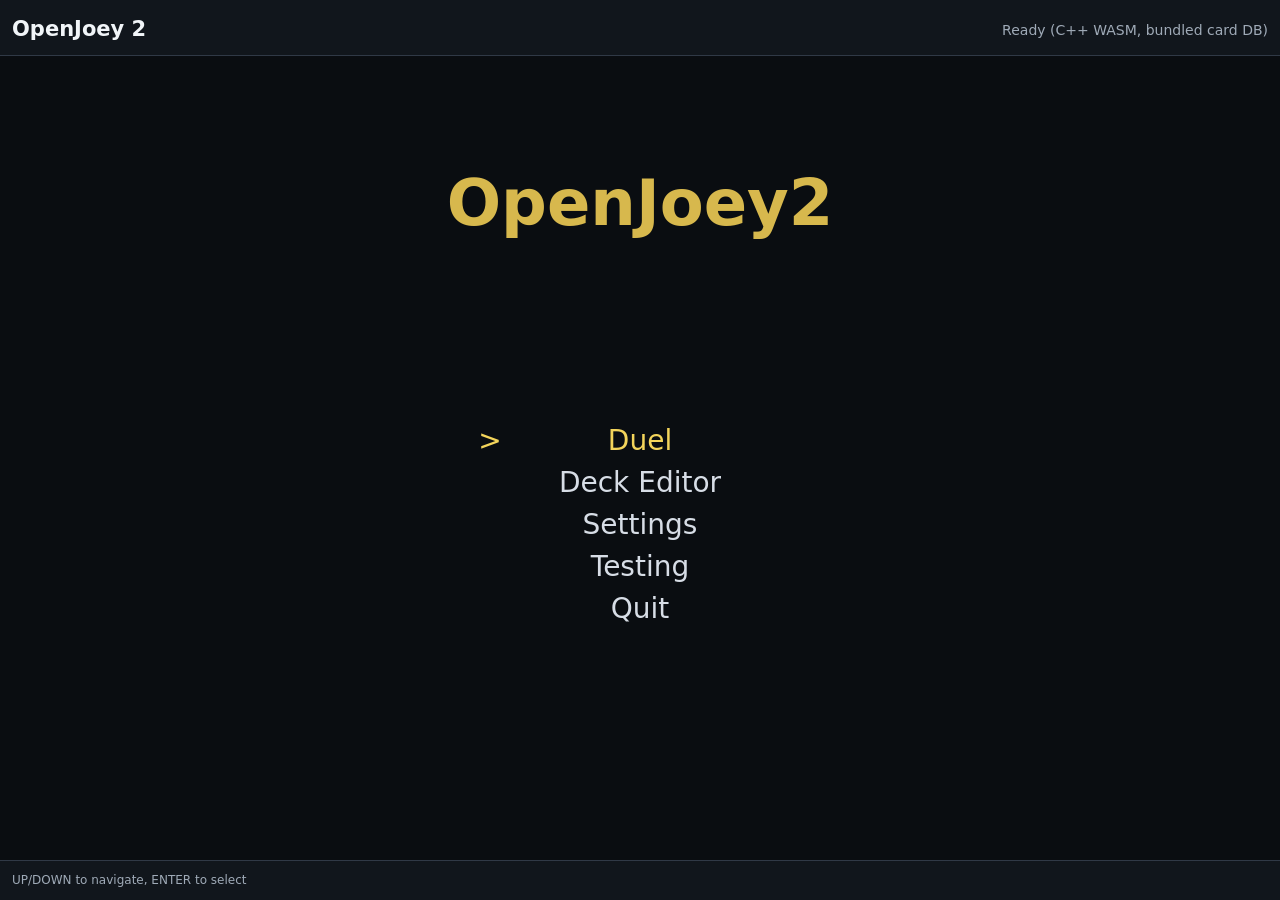
<file: src/web/index.html>
<!doctype html>
<html lang="en">
  <head>
    <meta charset="utf-8">
    <meta name="viewport" content="width=device-width, initial-scale=1">
    <title>OpenJoey2</title>
    <link rel="icon" href="./src/assets/favicon.svg" type="image/svg+xml">
    <link rel="stylesheet" href="./src/assets/styles.css">
  </head>
  <body>
    <canvas id="app" width="1280" height="720"></canvas>
    <input id="search" type="search" autocomplete="off" spellcheck="false">
    <script src="./src/domain/generated/cardRows.generated.js?v=db-opt-2"></script>
    <script src="./src/domain/generated/openJoeyCore.generated.js?v=db-opt-2"></script>
    <script src="./src/domain/CardDb.js?v=db-opt-2"></script>
    <script src="./src/domain/CardDbCache.js?v=db-opt-2"></script>
    <script src="./src/domain/DeckBridge.js?v=db-opt-2"></script>
    <script src="./src/canvas/primitives.js?v=db-opt-2"></script>
    <script src="./src/canvas/hitTest.js?v=db-opt-2"></script>
    <script src="./src/canvas/CanvasRenderer.js?v=db-opt-2"></script>
    <script src="./src/state/Store.js?v=db-opt-2"></script>
    <script src="./src/state/deckState.js?v=db-opt-2"></script>
    <script src="./src/state/duelState.js?v=db-opt-2"></script>
    <script src="./src/domain/DeckStorage.js?v=db-opt-2"></script>
    <script src="./src/layout/chromeLayout.js?v=db-opt-2"></script>
    <script src="./src/layout/deckEditorLayout.js?v=db-opt-2"></script>
    <script src="./src/layout/duelLayout.js?v=db-opt-2"></script>
    <script src="./src/screens/MainMenu/mainMenuActions.js?v=db-opt-2"></script>
    <script src="./src/screens/MainMenu/mainMenuView.js?v=db-opt-2"></script>
    <script src="./src/screens/MainMenu/MainMenuScreen.js?v=db-opt-2"></script>
    <script src="./src/screens/DeckEditor/deckEditorSelectors.js?v=db-opt-2"></script>
    <script src="./src/screens/DeckEditor/deckEditorActions.js?v=db-opt-2"></script>
    <script src="./src/screens/DeckEditor/deckEditorView.js?v=db-opt-2"></script>
    <script src="./src/screens/DeckEditor/DeckEditorScreen.js?v=db-opt-2"></script>
    <script src="./src/screens/Duel/duelSelectors.js?v=db-opt-2"></script>
    <script src="./src/screens/Duel/duelActions.js?v=db-opt-2"></script>
    <script src="./src/screens/Duel/duelView.js?v=db-opt-2"></script>
    <script src="./src/screens/Duel/DuelScreen.js?v=db-opt-2"></script>
    <script src="./src/screens/Settings/SettingsScreen.js?v=db-opt-2"></script>
    <script src="./src/app/Router.js?v=db-opt-2"></script>
    <script src="./src/app/Input.js?v=db-opt-2"></script>
    <script src="./src/app/App.js?v=db-opt-2"></script>
    <script src="./src/main.js?v=db-opt-2"></script>
  </body>
</html>
</file>
<file: src/web/src/assets/styles.css>
html,
body {
  margin: 0;
  width: 100%;
  height: 100%;
  min-height: 100dvh;
  overflow: hidden;
  background: #090b0d;
  overscroll-behavior: none;
}

#app {
  display: block;
  width: 100vw;
  height: 100vh;
  height: 100dvh;
  touch-action: manipulation;
}

#search {
  position: fixed;
  z-index: 2;
  box-sizing: border-box;
  height: 34px;
  border: 1px solid #d9e2ee;
  border-radius: 5px;
  background: #171d24;
  color: #eef3f7;
  padding: 0 10px;
  font: 16px system-ui, sans-serif;
  outline: none;
}

.settings-panel {
  position: fixed;
  z-index: 2;
  box-sizing: border-box;
  display: grid;
  gap: 16px;
  color: #eef3f7;
  font: 14px system-ui, sans-serif;
}

.settings-drop {
  display: grid;
  grid-template-columns: minmax(0, 1fr) auto;
  gap: 14px;
  align-items: center;
  min-height: 84px;
  border: 1px dashed #6f7f91;
  border-radius: 8px;
  background: rgba(17, 22, 28, .92);
  padding: 16px;
}

.settings-drop.is-dragging {
  border-color: #f3d45b;
  background: rgba(43, 38, 20, .95);
}

.settings-drop strong,
.settings-drop span {
  display: block;
}

.settings-drop strong {
  color: #f1f5f8;
  font-size: 16px;
  margin-bottom: 5px;
}

.settings-drop span {
  color: #9faab7;
  line-height: 1.35;
}

.settings-drop input[type="file"] {
  display: none;
}

.settings-row {
  display: grid;
  grid-template-columns: minmax(120px, 150px) minmax(0, 1fr);
  gap: 10px;
  align-items: center;
}

.settings-url-row {
  grid-template-columns: minmax(120px, 150px) minmax(0, 1fr) auto;
}

.settings-db-row {
  grid-template-columns: minmax(120px, 150px) minmax(0, 1fr) auto auto;
}

.settings-era-row {
  grid-template-columns: minmax(120px, 150px) minmax(0, 1fr);
}

.settings-era-buttons {
  display: grid;
  grid-template-columns: repeat(2, minmax(0, 1fr));
  gap: 8px;
}

.settings-row label {
  color: #9faab7;
  font-weight: 700;
}

.settings-row input,
.settings-row select,
.settings-row button,
.settings-drop button {
  box-sizing: border-box;
  min-width: 0;
  min-height: 34px;
  border: 1px solid #d9e2ee;
  border-radius: 5px;
  background: #171d24;
  color: #eef3f7;
  padding: 0 10px;
  font: 14px system-ui, sans-serif;
}

.settings-row button,
.settings-drop button {
  cursor: pointer;
  background: #25313c;
  font-weight: 700;
}

.settings-row select {
  cursor: pointer;
}

/* Keep native select popups readable across Linux/GTK themes. */
.settings-row select option {
  color: #111822;
  background: #f1f5f8;
}

.settings-era-buttons button.is-active {
  background: #f3d45b;
  border-color: #f3d45b;
  color: #111822;
}

@media (max-width: 620px) {
  .settings-row,
  .settings-url-row,
  .settings-db-row {
    grid-template-columns: 1fr;
  }

  .settings-drop {
    grid-template-columns: 1fr;
  }

  .settings-era-buttons {
    grid-template-columns: 1fr;
  }
}
</file>
